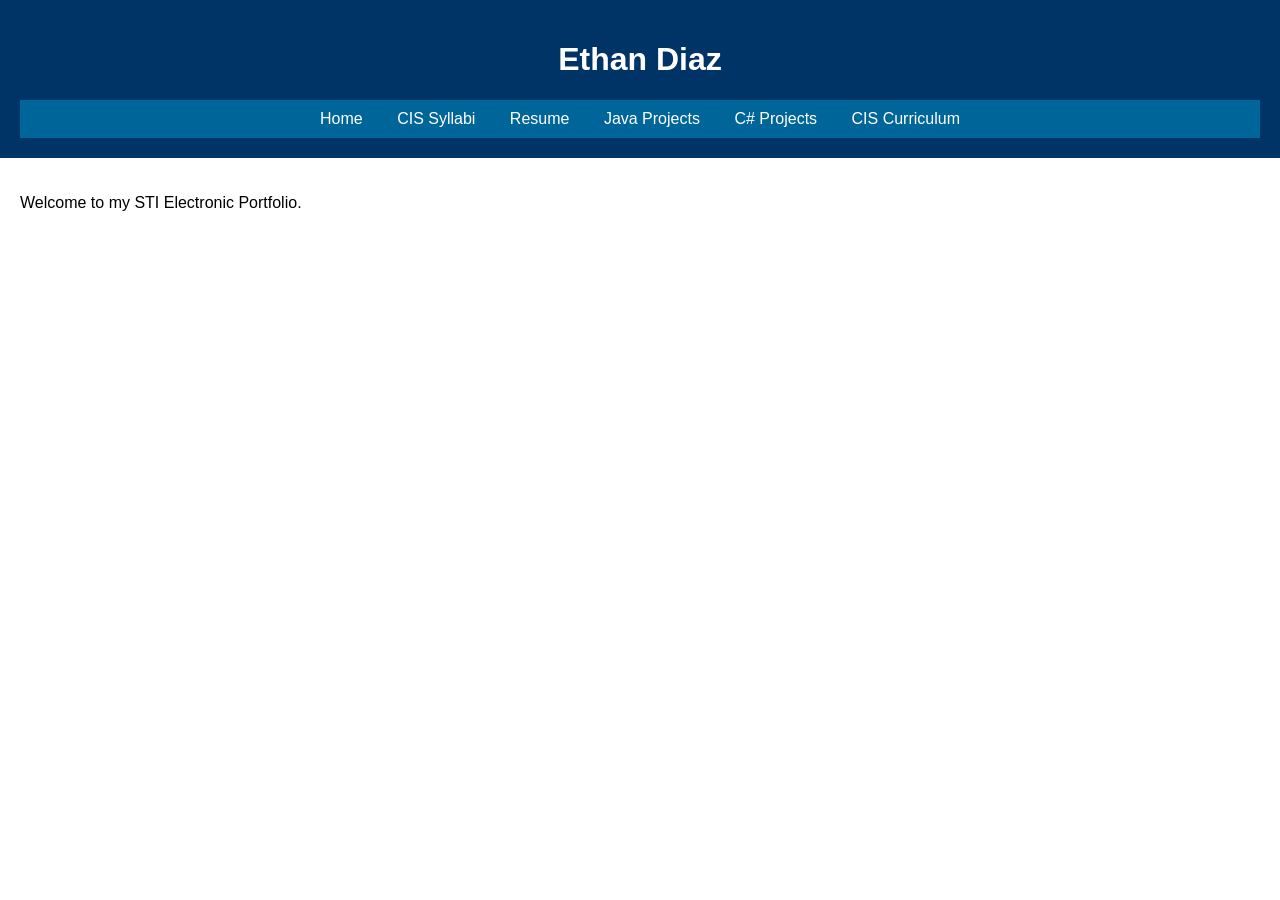
<file: index.html>
<!-- index.html -->
<!DOCTYPE html>
<html lang="en">
<head>
  <meta charset="UTF-8">
  <title>Ethan Diaz</title>
  <link rel="stylesheet" href="styles.css">
</head>
<body>
  <header>
    <h1>Ethan Diaz</h1>
    <nav>
      <a href="index.html">Home</a>
      <a href="CIS_Syllabi.html">CIS Syllabi</a>
      <a href="resume/EthanDiazResume.pdf">Resume</a>
      <a href="projects/java.html">Java Projects</a>
      <a href="projects/csharp.html">C# Projects</a>
      <a href="http://catalog.southeasttech.edu/preview_program.php?catoid=17&poid=2004&hl=%22programming%22" target="_blank">CIS Curriculum</a>
    </nav>
  </header>
  <main>
    <p>Welcome to my STI Electronic Portfolio.</p>
  </main>
</body>
</html>
</file>
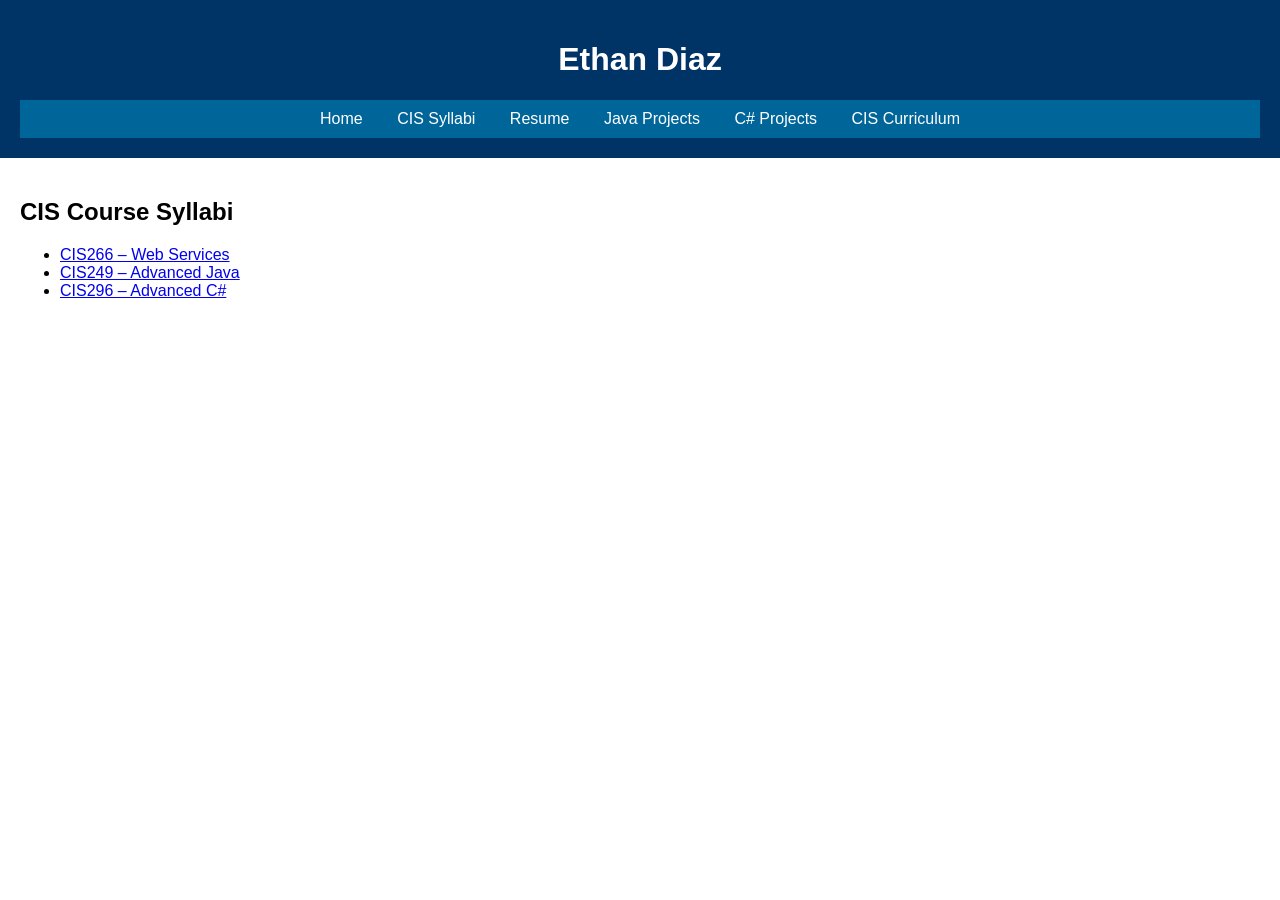
<file: CIS_Syllabi.html>
<!DOCTYPE html>
<html lang="en">
<head>
  <meta charset="UTF-8">
  <title>CIS Syllabi</title>
  <link rel="stylesheet" href="styles.css">
</head>
<body>
  <header>
    <h1>Ethan Diaz</h1>
    <nav>
      <a href="index.html">Home</a>
      <a href="CIS_Syllabi.html">CIS Syllabi</a>
      <a href="resume/EthanDiazResume.pdf">Resume</a>
      <a href="projects/java.html">Java Projects</a>
      <a href="projects/csharp.html">C# Projects</a>
      <a href="http://catalog.southeasttech.edu/preview_program.php?catoid=17&poid=2004&hl=%22programming%22" target="_blank">CIS Curriculum</a>
    </nav>
  </header>

  <main>
    <h2>CIS Course Syllabi</h2>
    <ul>
      <li><a href="syllabi/CIS266_Syllabus.pdf" target="_blank">CIS266 – Web Services</a></li>
      <li><a href="syllabi/CIS249_Syllabus.pdf" target="_blank">CIS249 – Advanced Java</a></li>
      <li><a href="syllabi/CIS296_Syllabus.pdf" target="_blank">CIS296 – Advanced C#</a></li>
      <!-- Add the rest -->
    </ul>
  </main>
</body>
</html>
</file>
<file: styles.css>
/* styles.css */
body {
    font-family: Arial, sans-serif;
    margin: 0;
    padding: 0;
  }
  
  header {
    background-color: #003366;
    color: white;
    padding: 20px;
    text-align: center;
  }
  
  nav {
    background-color: #006699;
    padding: 10px;
    text-align: center;
  }
  
  nav a {
    color: white;
    text-decoration: none;
    margin: 0 15px;
  }
  
  main {
    padding: 20px;
  }
</file>
